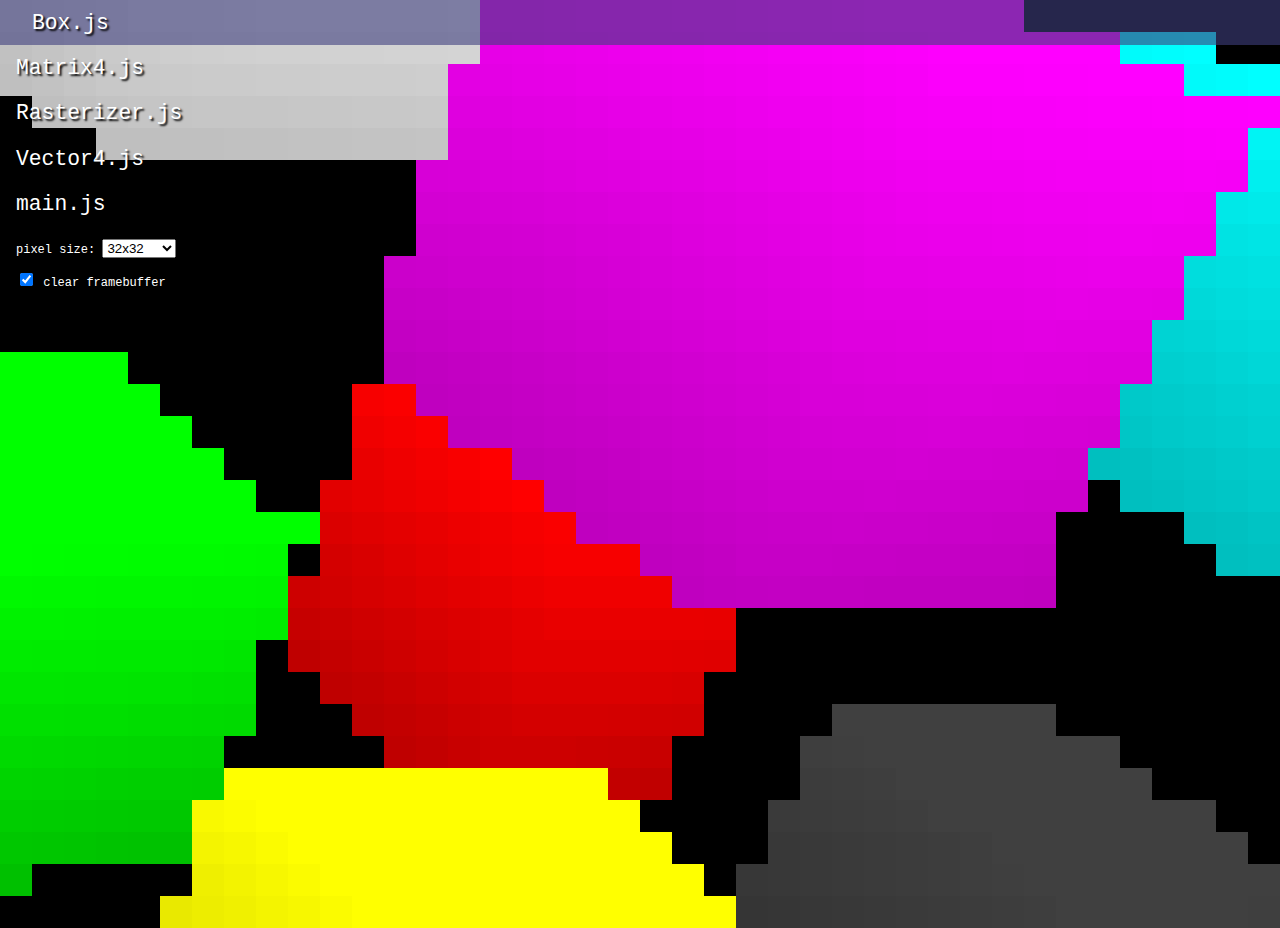
<file: index.html>
<!DOCTYPE html>
<html lang="en">
<head>
<meta http-equiv="Content-Type" content="text/html; charset=utf-8" />
<meta property="og:type" content="website"/>
<meta property="og:url" content="https://joshbeam.com/jsrasterizer/"/>
<meta property="og:title" content="jsrasterizer"/>
<title>jsrasterizer</title>
<meta property="og:description" content="A simple triangle rasterizer implemented with HTML, CSS, and JavaScript."/>
<meta property="og:image" content="https://joshbeam.com/jsrasterizer/jsrasterizer.png"/>
<link rel="stylesheet" type="text/css" href="Styles/Rasterizer.css" />
<script src="Scripts/Vector4.js"></script>
<script src="Scripts/Matrix4.js"></script>
<script src="Scripts/Rasterizer.js"></script>
<script src="Scripts/Box.js"></script>
</head>
<body>

<div id="framebuffer" class="pixelSize32"></div>

<a href="Scripts/Box.js">Box.js</a>
<a href="Scripts/Matrix4.js">Matrix4.js</a>
<a href="Scripts/Rasterizer.js">Rasterizer.js</a>
<a href="Scripts/Vector4.js">Vector4.js</a>
<a href="Scripts/main.js">main.js</a>

<p>
	pixel size:
	<select onchange="pixelSizeChanged(this)">
		<option value="pixelSize16">16x16</option>
		<option value="pixelSize32" selected="selected">32x32</option>
		<option value="pixelSize64">64x64</option>
		<option value="pixelSize128">128x128</option>
	</select>
</p>

<p>
	<input id="clearFramebufferCheckbox" type="checkbox" onchange="clearFramebufferChanged(this)" checked="checked" />
	<label for="clearFramebufferCheckbox">clear framebuffer</label>
</p>

<script src="Scripts/main.js"></script>

</body>
</html>
</file>
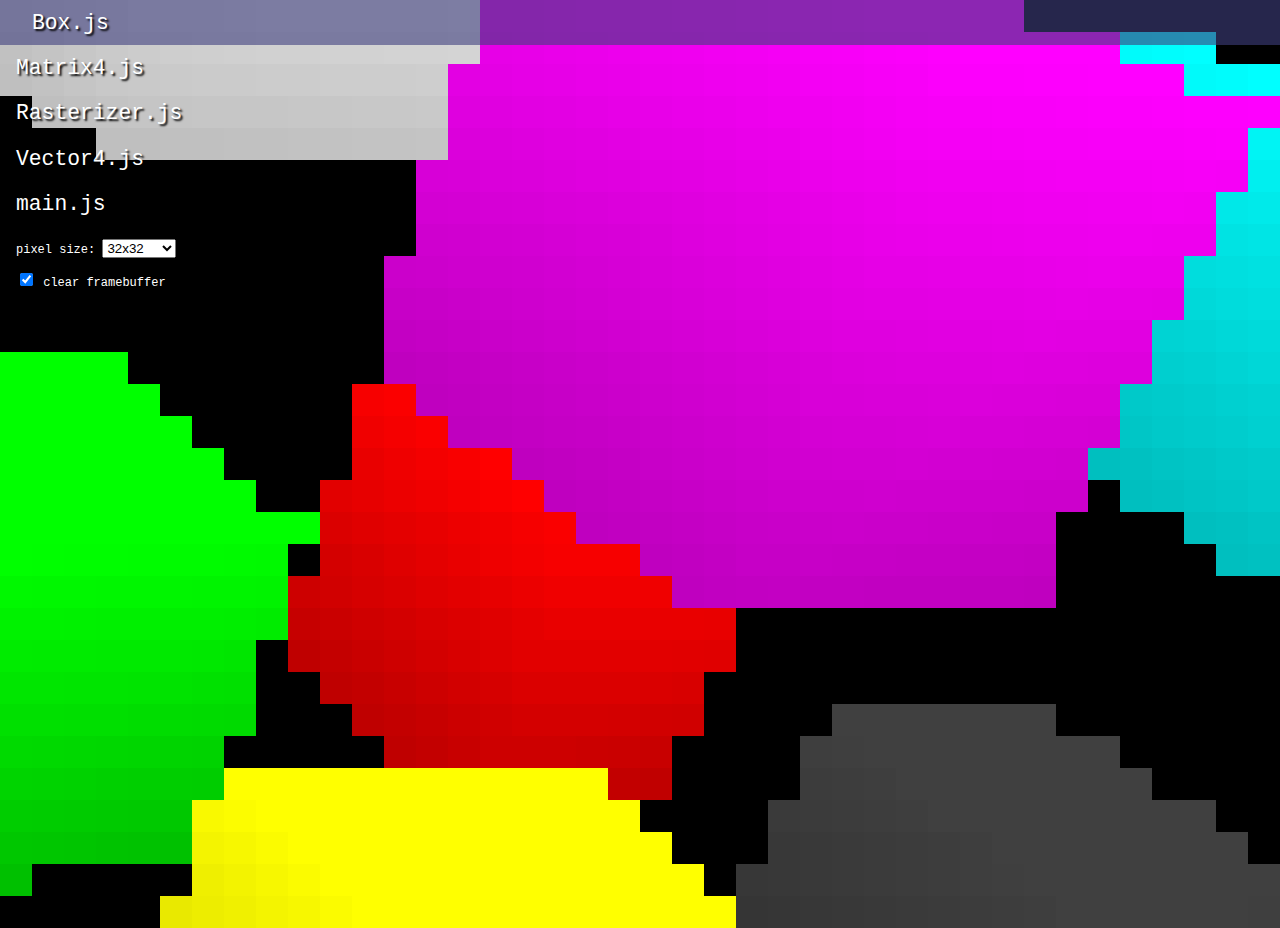
<file: jsrasterizer/index.html>
<!DOCTYPE html>
<html lang="en">
<head>
<meta http-equiv="Content-Type" content="text/html; charset=utf-8" />
<title>rasterizer</title>
<link rel="stylesheet" type="text/css" href="Styles/Rasterizer.css" />
<script src="Scripts/Vector4.js"></script>
<script src="Scripts/Matrix4.js"></script>
<script src="Scripts/Rasterizer.js"></script>
<script src="Scripts/Box.js"></script>
</head>
<body>

<div id="framebuffer" class="pixelSize32"></div>

<a href="Scripts/Box.js">Box.js</a>
<a href="Scripts/Matrix4.js">Matrix4.js</a>
<a href="Scripts/Rasterizer.js">Rasterizer.js</a>
<a href="Scripts/Vector4.js">Vector4.js</a>
<a href="Scripts/main.js">main.js</a>

<p>
	pixel size:
	<select onchange="pixelSizeChanged(this)">
		<option value="pixelSize16">16x16</option>
		<option value="pixelSize32" selected="selected">32x32</option>
		<option value="pixelSize64">64x64</option>
		<option value="pixelSize128">128x128</option>
	</select>
</p>

<p>
	<input id="clearFramebufferCheckbox" type="checkbox" onchange="clearFramebufferChanged(this)" checked="checked" />
	<label for="clearFramebufferCheckbox">clear framebuffer</label>
</p>

<script src="Scripts/main.js"></script>

</body>
</html>
</file>
<file: Styles/Rasterizer.css>
html, body
{
	width: 100%;
	height: 100%;
}

body
{
	overflow: hidden;
	margin: 0;
	background-color: black;
	color: white;
	font-family: Andale Mono, Lucida Console, monospace;
	font-size: 9pt;
	text-shadow: black 2px 2px 2px;
}

#framebuffer
{
	position: absolute;
	left: 0;
	top: 0;
	width: 100%;
	height: 100%;
}

div.pixel
{
	display: block;
	position: absolute;
	background-color: transparent;
	color: inherit;
}

#framebuffer.pixelSize16 > div.pixel
{
	width: 16px;
	height: 16px;
}

#framebuffer.pixelSize32 > div.pixel
{
	width: 32px;
	height: 32px;
}

#framebuffer.pixelSize64 > div.pixel
{
	width: 64px;
	height: 64px;
}

#framebuffer.pixelSize128 > div.pixel
{
	width: 128px;
	height: 128px;
}

a:link, a:visited, a:active
{
	display: block;
	position: relative;
	padding: 0.5em;
	padding-left: 16px;
	background-color: transparent;
	color: inherit;
	font-size: 16pt;
	text-decoration: none;
	transition: padding-left 0.25s, font-size 0.1s;
}

a:hover
{
	padding-left: 32px;
	background-color: rgba(64, 64, 127, 0.6);
	color: inherit;
}

p
{
	position: relative;
	padding-left: 16px;
}
</file>
<file: jsrasterizer/Styles/Rasterizer.css>
html, body
{
	width: 100%;
	height: 100%;
}

body
{
	overflow: hidden;
	margin: 0;
	background-color: black;
	color: white;
	font-family: Andale Mono, Lucida Console, monospace;
	font-size: 9pt;
	text-shadow: black 2px 2px 2px;
}

#framebuffer
{
	position: absolute;
	left: 0;
	top: 0;
	width: 100%;
	height: 100%;
}

div.pixel
{
	display: block;
	position: absolute;
	background-color: transparent;
	color: inherit;
}

#framebuffer.pixelSize16 > div.pixel
{
	width: 16px;
	height: 16px;
}

#framebuffer.pixelSize32 > div.pixel
{
	width: 32px;
	height: 32px;
}

#framebuffer.pixelSize64 > div.pixel
{
	width: 64px;
	height: 64px;
}

#framebuffer.pixelSize128 > div.pixel
{
	width: 128px;
	height: 128px;
}

a:link, a:visited, a:active
{
	display: block;
	position: relative;
	padding: 0.5em;
	padding-left: 16px;
	background-color: transparent;
	color: inherit;
	font-size: 16pt;
	text-decoration: none;
	transition: padding-left 0.25s, font-size 0.1s;
}

a:hover
{
	padding-left: 32px;
	background-color: rgba(64, 64, 127, 0.6);
	color: inherit;
}

p
{
	position: relative;
	padding-left: 16px;
}
</file>
